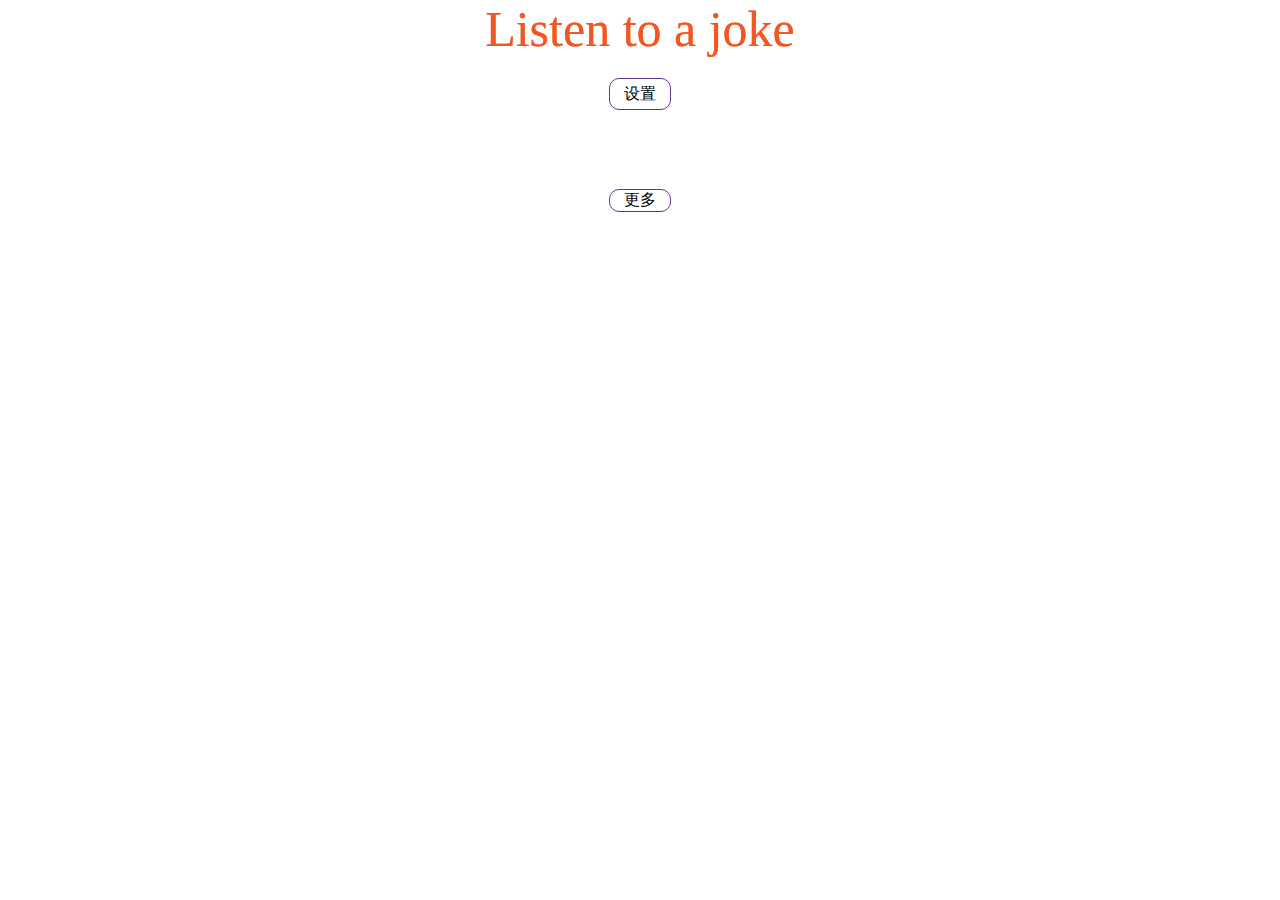
<file: index.html>
<!DOCTYPE html>
<html lang="en">

<head>
  <meta charset="UTF-8">
  <meta name="viewport" content="width=device-width, initial-scale=1.0">
  <meta http-equiv="X-UA-Compatible" content="ie=edge">
  <title>listen to a joke</title>
  <link href='http://cdn.webfont.youziku.com/webfonts/nomal/111834/46870/5a3248c1f629d80714f6e983.css' rel='stylesheet' type='text/css'
  />
  <link rel="stylesheet" href="styles.css">
</head>


<body>
  <header>
    <div id="title">
      <div id="titleContent"></div>
      Listen to a joke
    </div>
    <div id="controler">
      <span id="setting">设置</span>
    </div>
  </header>
  <div id="main">
  </div>
  <footer>
      <span id="refresh">更多</span>
  </footer>


  <div id="page-wrapper">
    <div id="setContent">

      <h3>设置</h3>
      <p id="msg"></p>
      <div class="option">
        <label for="voice">声音</label>
        <select name="voice" id="voice"></select>
      </div>
      <div class="option">
        <label for="volume">音量</label>
        <input type="range" min="0" max="1" step="0.1" name="volume" id="volume" value="1">
      </div>
      <div class="option">
        <label for="rate">速度</label>
        <input type="range" min="0.1" max="10" step="0.1" name="rate" id="rate" value="1">
      </div>
      <div class="option">
        <label for="pitch">音调</label>
        <input type="range" min="0" max="2" step="0.1" name="pitch" id="pitch" value="1">
      </div>
      <div class="option">
        <div id="close">关闭</div>
      </div>
    </div>
</body>
<script src="main.js"></script>
</html>
</file>
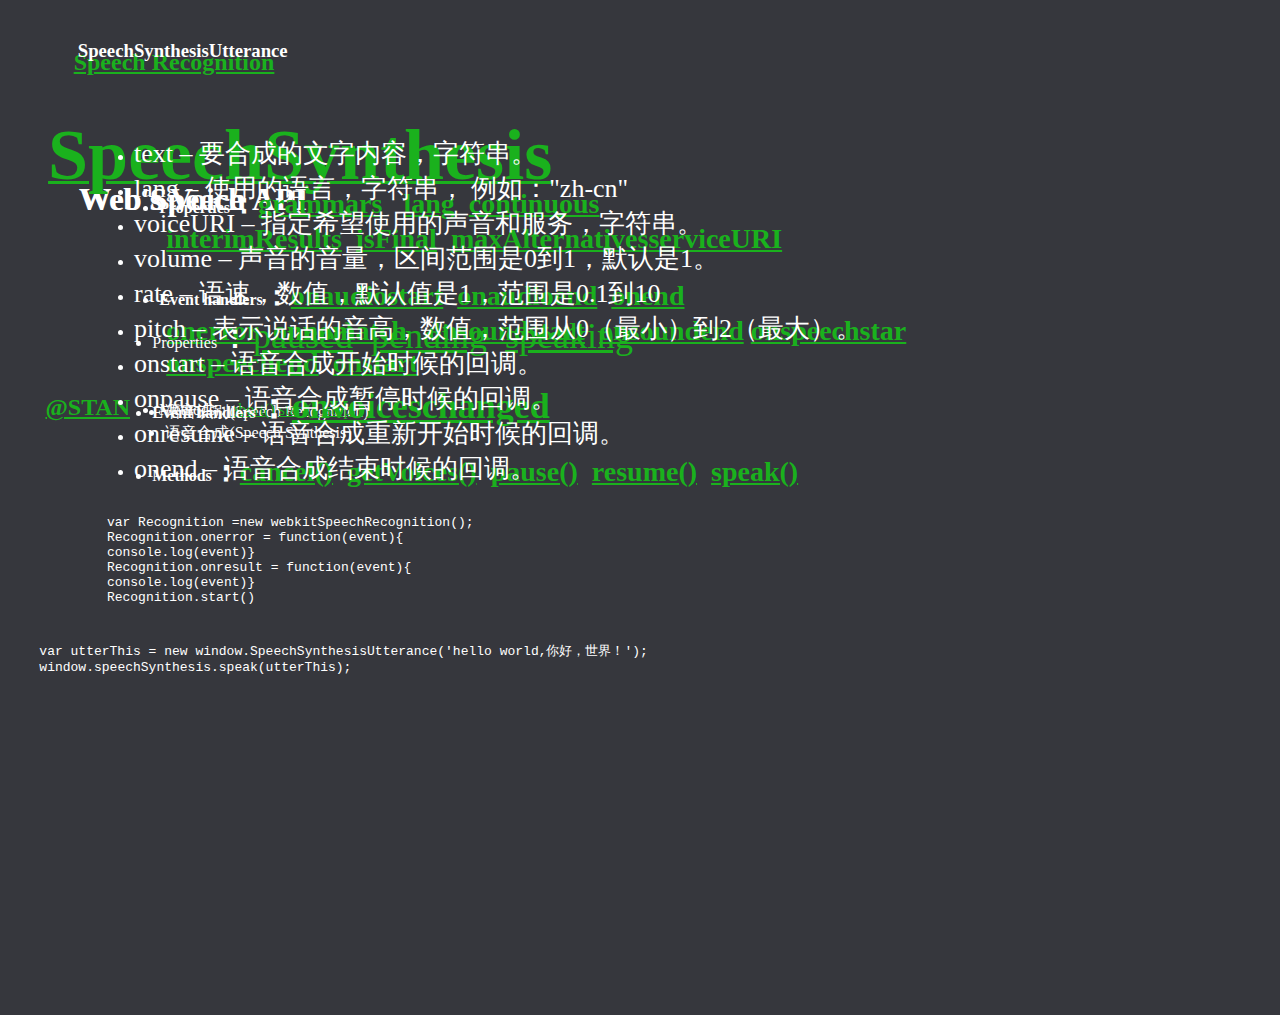
<file: 我的演说 .html>
<!doctype html>
<html>
  <head>
    <meta charset="utf-8">

    <title>我的演说 - @演说.io</title>

    <meta name="keywords" content="演说，yanshuo, yanshuo.io, 演说.io, 空中演说, 展示文稿, HTML 展示文稿, Web 展示文稿" />
  	  <meta name="description" content="创作真正跨平台的 HTML5 展示文稿，让你的分享到达世界的任何一个角落" />

  		<meta name="apple-mobile-web-app-capable" content="yes">
  		<meta name="apple-mobile-web-app-status-bar-style" content="black-translucent">

  		<meta name="viewport" content="width=device-width, initial-scale=1.0, maximum-scale=1.0, user-scalable=no">

  		<!-- Reveal base style -->
  		<link rel="stylesheet" href="https://yanshuo.io/assets/player/css/reveal.min.css">

  		<!-- Yanshuo.io seed style -->
  		<link rel="stylesheet" href="https://yanshuo.io/assets/player/atcss/at-block.min.css">
  		<link rel="stylesheet" href="https://yanshuo.io/assets/player/atcss/at-hljs-theme-bundler.min.css">
  		<link rel="stylesheet" href="https://yanshuo.io/assets/player/atcss/at-reveal-default-theme.min.css">

  		<!-- Source Sans Web Fonts -->
  		<link rel="stylesheet" href="https://yanshuo.io/assets/player/lib/font/source-sans-pro/source-sans-pro.css">

      <!-- Printing and PDF exports -->
      <script>
        var link = document.createElement( 'link' );
        link.rel = 'stylesheet';
        link.type = 'text/css';
        link.href = window.location.search.match( /print-pdf/gi ) ? 'https://yanshuo.io/assets/player//css/print/pdf.css' : '';
        document.getElementsByTagName( 'head' )[0].appendChild( link );
      </script>

      <!--[if lt IE 9]>
  		<script src="lib/js/html5shiv.js"></script>
  		<![endif]-->

  		<!-- style for "critical path" -->
  		<style>
  	  </style>
  </head>
  <body>
    <!-- TODO: a lightweighted loading -->

    <!-- main slides -->
    <div id="YS" class="at-code-lh-12" style="width:100%;height:100%;" data-reveal-theme="wechat" data-highlight-theme="solarized-dark" data-ys-title="我的演说" data-ys-user="stan" data-ys-transition="slide" data-ys-backgroundTransition="default" data-ys-transitionSpeed="default" data-ys-fv="2"><style>

  /*********************************************
   * THEME: wechat
   *********************************************/

  /*********************************************
   * Yanshuo Inject
   *********************************************/

   .hljs{
     
   }

  /*********************************************
   * GLOBAL STYLES
   *********************************************/

  body, .reveal, .reveal-preview {
  	background-color: rgb(54,55,61);
  }

  .reveal, .reveal-preview  {
    
    color: #fff;
  }

  ::selection {
  	background: rgb(33, 222, 36);
  }

  /*********************************************
   * HEADERS
   *********************************************/

  .reveal h1, .reveal-preview h1,
  .reveal h2, .reveal-preview h2,
  .reveal h3, .reveal-preview h3,
  .reveal h4, .reveal-preview h4,
  .reveal h5, .reveal-preview h5,
  .reveal h6, .reveal-preview h6 {
    
  	color: #fff;
  }


  /*********************************************
   * LINKS
   *********************************************/

  .reveal a, .reveal-preview a {
  	color: rgb(26,177,29);
    text-decoration: undefined;
  }
  	.reveal a:hover, .reveal-preview a:hover {
  		color: rgb(32, 213, 35);
  	}


  /*********************************************
   * NAVIGATION CONTROLS
   *********************************************/

  .reveal .controls .navigate-left,
  .reveal .controls .navigate-left.enabled {
  	border-right-color: rgb(26,177,29);
  }

  .reveal .controls .navigate-right,
  .reveal .controls .navigate-right.enabled {
  	border-left-color: rgb(26,177,29);
  }

  .reveal .controls .navigate-up,
  .reveal .controls .navigate-up.enabled {
  	border-bottom-color: rgb(26,177,29);
  }

  .reveal .controls .navigate-down,
  .reveal .controls .navigate-down.enabled {
  	border-top-color: rgb(26,177,29);
  }

  .reveal .controls .navigate-left.enabled:hover {
  	border-right-color: rgb(32, 213, 35);
  }

  .reveal .controls .navigate-right.enabled:hover {
  	border-left-color: rgb(32, 213, 35);
  }

  .reveal .controls .navigate-up.enabled:hover {
  	border-bottom-color: rgb(32, 213, 35);
  }

  .reveal .controls .navigate-down.enabled:hover {
  	border-top-color: rgb(32, 213, 35);
  }

  /*********************************************
   * PROGRESS BAR
   *********************************************/

  .reveal .progress span {
  	background: rgb(26,177,29);

</style><div class="reveal"><div class="slides"><section data-notes="" data-background-video-loop="true" data-background-video-muted="true" data-background-color="" data-transition="slide-in slide-out"><div style="left:78.74631927082514px;top:159.81057806709958px;width:800px;" class="at-block at-block--pure"><article data-block-id="1513261719329" class="at-block-content"><h1>Web's Voice</h1></article></div><div style="left:45.45963384017065px;top:374.33925080323496px;width:800px;" class="at-block at-block--pure"><article data-block-id="1513261719330" class="at-block-content"><h2><a href="http://ilibiao.top">@STAN</a></h2></article></div></section><section data-notes="" data-background-video-loop="true" data-background-video-muted="true" data-background-color="" data-transition="slide-in slide-out"><div style="left:79.46857556174034px;top:159.91477585420694px;width:800px;" class="at-block at-block--pure"><article data-block-id="1513261719329" class="at-block-content"><h1>Web Speech API&nbsp;</h1></article></div><div style="left:125.39631848462453px;top:386.1604583025405px;width:800px;" class="at-block at-block--pure"><article data-block-id="1513261719330" class="at-block-content"><ul><li>语音识别(Speech Recognition)</li><li>语音合成(Speech Synthesis)</li></ul></article></div></section><section data-notes="" data-background-video-loop="true" data-background-video-muted="true" data-background-color="" data-transition="slide-in slide-out"><div style="left:73.68004255965951px;top:28.7125702994376px;width:800px;" class="at-block at-block--pure"><article data-block-id="1513261719329" class="at-block-content"><h2><a href="https://developer.mozilla.org/zh-CN/docs/Web/API/SpeechRecognition">Speech Recognition</a></h2></article></div><div style="left:106.87961696306428px;top:502.4523483812128px;width:800px;height:512.7678978568172px;" class="at-block at-block--pure"><article data-block-id="1513265748931" class="at-block-content MarkdownBlock"><pre class="hljs"><code><span class="line width-1" start="1"><span class="hljs-keyword">var</span> Recognition =<span class="hljs-keyword">new</span> webkitSpeechRecognition();</span>
<span class="line width-1" start="2">Recognition.onerror = <span class="hljs-function"><span class="hljs-keyword">function</span>(<span class="hljs-params">event</span>)</span>{</span>
<span class="line width-1" start="3"><span class="hljs-built_in">console</span>.log(event)}</span>
<span class="line width-1" start="4">Recognition.onresult = <span class="hljs-function"><span class="hljs-keyword">function</span>(<span class="hljs-params">event</span>)</span>{</span>
<span class="line width-1" start="5"><span class="hljs-built_in">console</span>.log(event)}</span>
<span class="line width-1" start="6">Recognition.start()</span>
</code></pre>
</article></div><div style="left:119.21583827329385px;top:164.12904696762425px;width:800px;" class="at-block at-block--pure"><article data-block-id="1513266021129" class="at-block-content"><ul><li style="text-align:left"><h4>Properties<span style="font-size:28px">：<a href="https://developer.mozilla.org/en-US/docs/Web/API/SpeechRecognition/grammars">grammars</a>&nbsp; &nbsp;<a href="https://developer.mozilla.org/en-US/docs/Web/API/SpeechRecognition/lang">lang</a>&nbsp;&nbsp;</span><span style="font-size:28px"><a href="https://developer.mozilla.org/en-US/docs/Web/API/SpeechRecognition/continuous">continuous</a>&nbsp; &nbsp;</span><span style="font-size:28px"><a href="https://developer.mozilla.org/en-US/docs/Web/API/SpeechRecognition/interimResults">interimResults</a>&nbsp;&nbsp;</span><span style="font-size:28px"><a href="https://developer.mozilla.org/en-US/docs/Web/API/SpeechRecognitionResult/isFinal">isFinal</a>&nbsp;&nbsp;</span><span style="font-size:28px"><a href="https://developer.mozilla.org/en-US/docs/Web/API/SpeechRecognition/maxAlternatives">maxAlternatives</a></span><span style="font-size:28px"><a href="https://developer.mozilla.org/en-US/docs/Web/API/SpeechRecognition/serviceURI">serviceURI</a></span></h4></li><li><h4 style="text-align:left">Event handlers<span style="font-size:28px">：<a href="https://developer.mozilla.org/en-US/docs/Web/API/SpeechRecognition/onaudiostart">onaudiostart</a>&nbsp;&nbsp;<a href="https://developer.mozilla.org/en-US/docs/Web/API/SpeechRecognition/onaudioend">onaudioend</a>&nbsp;&nbsp;<a href="https://developer.mozilla.org/en-US/docs/Web/API/SpeechRecognition/onend">onend</a>&nbsp; &nbsp;<a href="https://developer.mozilla.org/en-US/docs/Web/API/SpeechRecognition/onerror">onerror</a>&nbsp;&nbsp;<a href="https://developer.mozilla.org/en-US/docs/Web/API/SpeechRecognition/onnomatch">onnomatch</a>&nbsp; &nbsp;<a href="https://developer.mozilla.org/en-US/docs/Web/API/SpeechRecognition/onsoundstart">onsoundstart</a>&nbsp;&nbsp;<a href="https://developer.mozilla.org/en-US/docs/Web/API/SpeechRecognition/onsoundend">onsoundend</a>&nbsp;<a href="https://developer.mozilla.org/en-US/docs/Web/API/SpeechRecognition/onspeechstart">onspeechstar</a>&nbsp; &nbsp;<a href="https://developer.mozilla.org/en-US/docs/Web/API/SpeechRecognition/onspeechend">onspeechend</a>&nbsp;&nbsp;<a href="https://developer.mozilla.org/en-US/docs/Web/API/SpeechRecognition/onstart">onstart</a></span></h4></li><li>Methods：<a href="https://developer.mozilla.org/en-US/docs/Web/API/SpeechRecognition/abort">abort()</a>&nbsp;<a href="https://developer.mozilla.org/en-US/docs/Web/API/SpeechRecognition/start">start()</a>&nbsp;&nbsp;<a href="https://developer.mozilla.org/en-US/docs/Web/API/SpeechRecognition/stop">stop()</a></li></ul></article></div></section><section data-notes="" data-background-video-loop="true" data-background-video-muted="true" data-background-color="" data-transition="slide-in slide-out"><div style="left:36.088122605363985px;top:-227.96934865900386px;width:800px;" class="at-block at-block--pure"><article data-block-id="1513261719329" class="at-block-content"></article></div><div style="left:112.2478995340451px;top:262.03867058718697px;width:800px;" class="at-block at-block--pure"><article data-block-id="1513262289882" class="at-block-content"><p>&nbsp;</p><ul><li><p>Properties<span style="font-size:36px">：<a href="https://developer.mozilla.org/zh-CN/docs/Web/API/SpeechSynthesis/paused">paused</a>&nbsp;&nbsp;<a href="https://developer.mozilla.org/zh-CN/docs/Web/API/SpeechSynthesis/pending">pending</a>&nbsp;&nbsp;</span><span style="font-size:36px"><a href="https://developer.mozilla.org/zh-CN/docs/Web/API/SpeechSynthesis/speaking">speaking</a>&nbsp;&nbsp;</span></p></li><li><h4>Event handlers<span style="font-size:36px">：<a href="https://developer.mozilla.org/zh-CN/docs/Web/API/SpeechSynthesis/onvoiceschanged">onvoiceschanged</a>&nbsp;&nbsp;</span></h4></li><li><h4>Methods<span style="font-size:28px">：<a href="https://developer.mozilla.org/zh-CN/docs/Web/API/SpeechSynthesis/cancel">cancel()</a>&nbsp;&nbsp;<a href="https://developer.mozilla.org/zh-CN/docs/Web/API/SpeechSynthesis/getVoices">getVoices()</a>&nbsp;&nbsp;<a href="https://developer.mozilla.org/zh-CN/docs/Web/API/SpeechSynthesis/pause">pause()</a>&nbsp;&nbsp;<a href="https://developer.mozilla.org/zh-CN/docs/Web/API/SpeechSynthesis/resume">resume()</a>&nbsp;&nbsp;<a href="https://developer.mozilla.org/zh-CN/docs/Web/API/SpeechSynthesis/speak">speak()</a></span></h4></li></ul></article></div><div style="left:48.05619237804718px;top:92.15958824053544px;width:800px;" class="at-block at-block--pure"><article data-block-id="1513262623242" class="at-block-content"><h1><a href="https://developer.mozilla.org/zh-CN/docs/Web/API/SpeechSynthesis"><span style="font-size:72px"><strong>SpeechSynthesis</strong></span></a><span style="font-size:36px"><strong>&nbsp;</strong></span></h1></article></div><div style="left:19.229885057471254px;top:624.9425287356323px;width:931.8007662835249px;height:83.14176245210723px;" class="at-block at-block--pure"><article data-block-id="1513263137358" class="at-block-content MarkdownBlock"></article></div></section><section data-notes="" data-background-video-loop="true" data-background-video-muted="true" data-background-color="" data-transition="slide-in slide-out"><div style="left:77.7703822507351px;top:21.642006174295418px;width:800px;" class="at-block at-block--pure"><article data-block-id="1513261719329" class="at-block-content"><h3>SpeechSynthesisUtterance</h3></article></div><div style="left:93.98393530093138px;top:119.96236719761414px;width:800px;" class="at-block at-block--pure"><article data-block-id="1513261719330" class="at-block-content"><ul><li><span style="font-size:26px">text&nbsp;– 要合成的文字内容，字符串。</span></li><li><span style="font-size:26px">lang&nbsp;– 使用的语言，字符串， 例如："zh-cn"</span></li><li><span style="font-size:26px">voiceURI&nbsp;– 指定希望使用的声音和服务，字符串。</span></li><li><span style="font-size:26px">volume&nbsp;– 声音的音量，区间范围是0到1，默认是1。</span></li><li><span style="font-size:26px">rate&nbsp;– 语速，数值，默认值是1，范围是0.1到10</span></li><li><span style="font-size:26px">pitch&nbsp;– 表示说话的音高，数值，范围从0（最小）到2（最大）。</span></li><li><span style="font-size:26px">onstart&nbsp;– 语音合成开始时候的回调。</span></li><li><span style="font-size:26px">onpause&nbsp;– 语音合成暂停时候的回调。</span></li><li><span style="font-size:26px">onresume&nbsp;– 语音合成重新开始时候的回调。</span></li><li><span style="font-size:26px">onend&nbsp;– 语音合成结束时候的回调。</span></li></ul></article></div><div style="left:39.36815153754631px;top:628.867242165511px;width:907.2796934865901px;height:90.80459770114942px;" class="at-block at-block--pure"><article data-block-id="1513263494482" class="at-block-content MarkdownBlock"><pre class="hljs"><code><span class="line width-1" start="1"><span class="hljs-keyword">var</span> utterThis = <span class="hljs-keyword">new</span> <span class="hljs-built_in">window</span>.SpeechSynthesisUtterance(<span class="hljs-string">'hello world,你好，世界！'</span>);</span>
<span class="line width-1" start="2"><span class="hljs-built_in">window</span>.speechSynthesis.speak(utterThis);</span>
</code></pre>
</article></div></section><style>.at-block{ position:absolute }</style></div></div></div>

    <!-- dependencies -->
		<script src="https://yanshuo.io/assets/player/lib/js/head.min.js"></script>
		<script src="https://yanshuo.io/assets/player/js/reveal.min.js"></script>

    <!-- init -->
    <script>
      Reveal.initialize({
        controls: true,
        history: true,
        center: false,

        transition:             'slide',
        backgroundTransition:   'default',
        transitionSpeed:        'default',

        // no marked.js
				// no markdown.js
				// no highlight.js
				dependencies: [
					{ src: 'https://yanshuo.io/assets/player/lib/js/classList.js', condition: function() { return !document.body.classList; } },
					{ src: 'https://yanshuo.io/assets/player/plugin/zoom-js/zoom.js', async: true },
					{ src: 'https://yanshuo.io/assets/player/plugin/notes/notes.js', async: true }
				]
      });
    </script>
  </body>
</html>
</file>
<file: styles.css>
@font-face {
  font-family: 'iconfont';
  /* project id 509263 */
  src: url('//at.alicdn.com/t/font_509263_94hzik3r6qen4s4i.eot');
  src: url('//at.alicdn.com/t/font_509263_94hzik3r6qen4s4i.eot?#iefix') format('embedded-opentype'), url('//at.alicdn.com/t/font_509263_94hzik3r6qen4s4i.woff') format('woff'), url('//at.alicdn.com/t/font_509263_94hzik3r6qen4s4i.ttf') format('truetype'), url('//at.alicdn.com/t/font_509263_94hzik3r6qen4s4i.svg#iconfont') format('svg');
}

* {
  padding: 0;
  margin: 0;
}

body {
  display: flex;
  flex-direction: column;
}

header {
  flex: 1;
  height: 150px;
  display: flex;
  flex-direction: column;
  justify-content: center;
  align-items: center;
  text-align: center;
}

#title {
  font-family: 'SiYuan-ExtraLigef9957c0b1b4da';
  font-size: 50px;
  width: 80%;
  color: #f35626;
  background-image: linear-gradient(92deg, #f35626, #feab3a);
  -webkit-background-clip: text;
  text-fill-color: transparent;
  animation: hue 6s infinite linear;
}

#controler {
  padding-top:20px; 
  display: flex;
}

#controler span {
  line-height: 30px;
  margin: 0 20px;
}

#titleContent {
  animation: bounceInUp 1s;
  animation-delay: .1s;
}

.titleContent form {
  animation: bounceInUp 1s;
  animation-delay: .1s;
}

@keyframes hue {
  from {
    filter: hue-rotate(0deg);
  }
  to {
    filter: hue-rotate(-360deg);
  }
}

#main {
  display: flex;
  flex-direction: row;
  flex-wrap: wrap;
  padding: 20px;
  justify-content: space-around;
}

.card {
  margin: 10px;
  margin-right: 0;
  display: flex;
  flex-direction: column;
  min-height: 180px;
  max-width: 190px;
  min-width: 190px;
  border: 1px solid #aaaaaa;
  box-shadow: 2px 2px 3px #aaaaaa;
  padding: 5px;
  box-sizing: border-box;
}

.cardTitle {
  color: rebeccapurple;
  font-size: 18px;
  font-weight: 300;
}
#setting,#refresh,#close{
  width: 60px;
  border-radius:10px; 
  border: 1px solid rebeccapurple;
}
.cardContent {
  font-size: 12px;
}


#page-wrapper {
  display: none;
  position: fixed;
  top: 0;
  width: 100vw;
  height: 100vh;
  padding-top: 100px;
  background-color: rgba(98, 98, 98, 0.9);
  transition: all ,0.5s;
}

#setContent {
  text-align: center;
  border-radius: 10px; 
  /* position: fixed; */
  height: 220px;
  width: 500px;
  margin: 0 auto;
  background-color: rgba(246, 246,246, 1);
}
#setContent .option{
  margin: 10px 0;
}
#close {
  margin: 0 auto;
}
footer {
  text-align: center;
  height: 100px;
  display: flex;
  justify-content: center;
  align-items: center;
}
</file>
